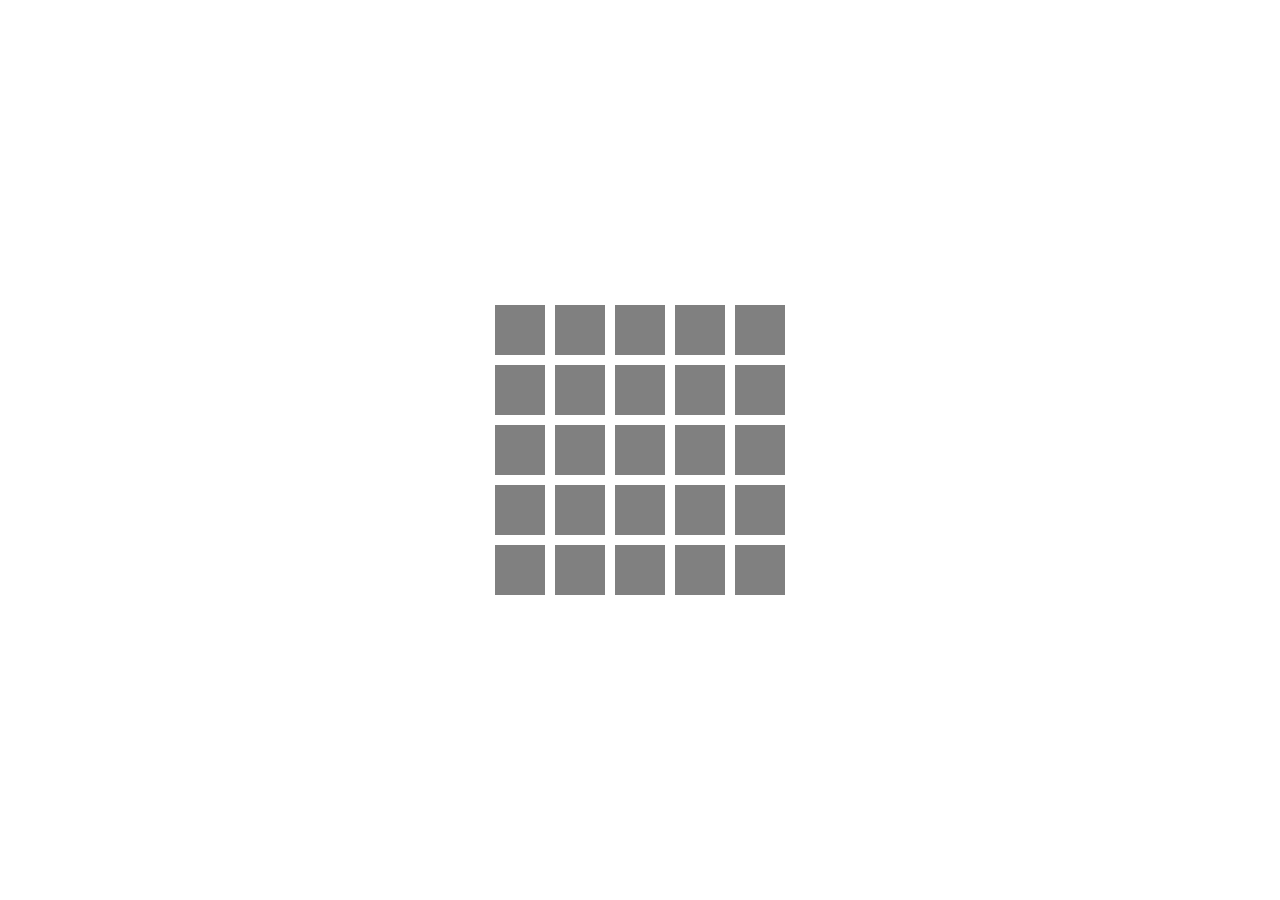
<file: index.html>
<!DOCTYPE html>
<html lang="en">
<head>
    <meta charset="UTF-8">
    <meta http-equiv="X-UA-Compatible" content="IE=edge">
    <meta name="viewport" content="width=device-width, initial-scale=1.0">
    <link rel="stylesheet" href="bingo.css">
    <title>Document</title>
</head>
<body>
    <div class="list">
        <div id="00" class="tail" onclick = "bomb(this)"></div>
        <div id="01" class="tail" onclick = "bomb(this)"></div>
        <div id="02" class="tail" onclick = "bomb(this)"></div>
        <div id="03" class="tail" onclick = "bomb(this)"></div>
        <div id="04" class="tail" onclick = "bomb(this)"></div>
    </div>
    <div class="list">
        <div id="10" class="tail" onclick = "bomb(this)"></div>
        <div id="11" class="tail" onclick = "bomb(this)"></div>
        <div id="12" class="tail" onclick = "bomb(this)"></div>
        <div id="13" class="tail" onclick = "bomb(this)"></div>
        <div id="14" class="tail" onclick = "bomb(this)"></div>
    </div>
    <div class="list">
        <div id="20" class="tail" onclick = "bomb(this)"></div>
        <div id="21" class="tail" onclick = "bomb(this)"></div>
        <div id="22" class="tail" onclick = "bomb(this)"></div>
        <div id="23" class="tail" onclick = "bomb(this)"></div>
        <div id="24" class="tail" onclick = "bomb(this)"></div>
    </div>
    <div class="list">
        <div id="30" class="tail" onclick = "bomb(this)"></div>
        <div id="31" class="tail" onclick = "bomb(this)"></div>
        <div id="32" class="tail" onclick = "bomb(this)"></div>
        <div id="33" class="tail" onclick = "bomb(this)"></div>
        <div id="34" class="tail" onclick = "bomb(this)"></div>
    </div>
    <div class="list">
        <div id="40" class="tail" onclick = "bomb(this)"></div>
        <div id="41" class="tail" onclick = "bomb(this)"></div>
        <div id="42" class="tail" onclick = "bomb(this)"></div>
        <div id="43" class="tail" onclick = "bomb(this)"></div>
        <div id="44" class="tail" onclick = "bomb(this)"></div>
    </div>
    <script src="bingo.js"></script>
</body>
</html>
</file>
<file: bingo.css>
*{
    margin:0;
    padding: 0;
    box-sizing: border-box;
}

body{
    display: flex;
    flex-direction: column;
    justify-content: center;
    align-items: center;
    left: 0;
    right: 0;
    bottom: 0;
    top: 0;
    position: fixed;

}

.list{
    display: flex;
    justify-content: center;
    align-items: center;
}

.tail{
    display: flex;
    justify-content: center;
    align-items: center;
    width: 50px;
    height: 50px;
    background-color: gray;
    margin: 5px;
}

.boom {
    background-color: black;
}

.done {
    background-color: red;
}

.ex {
    background-color: blue;
}
</file>
